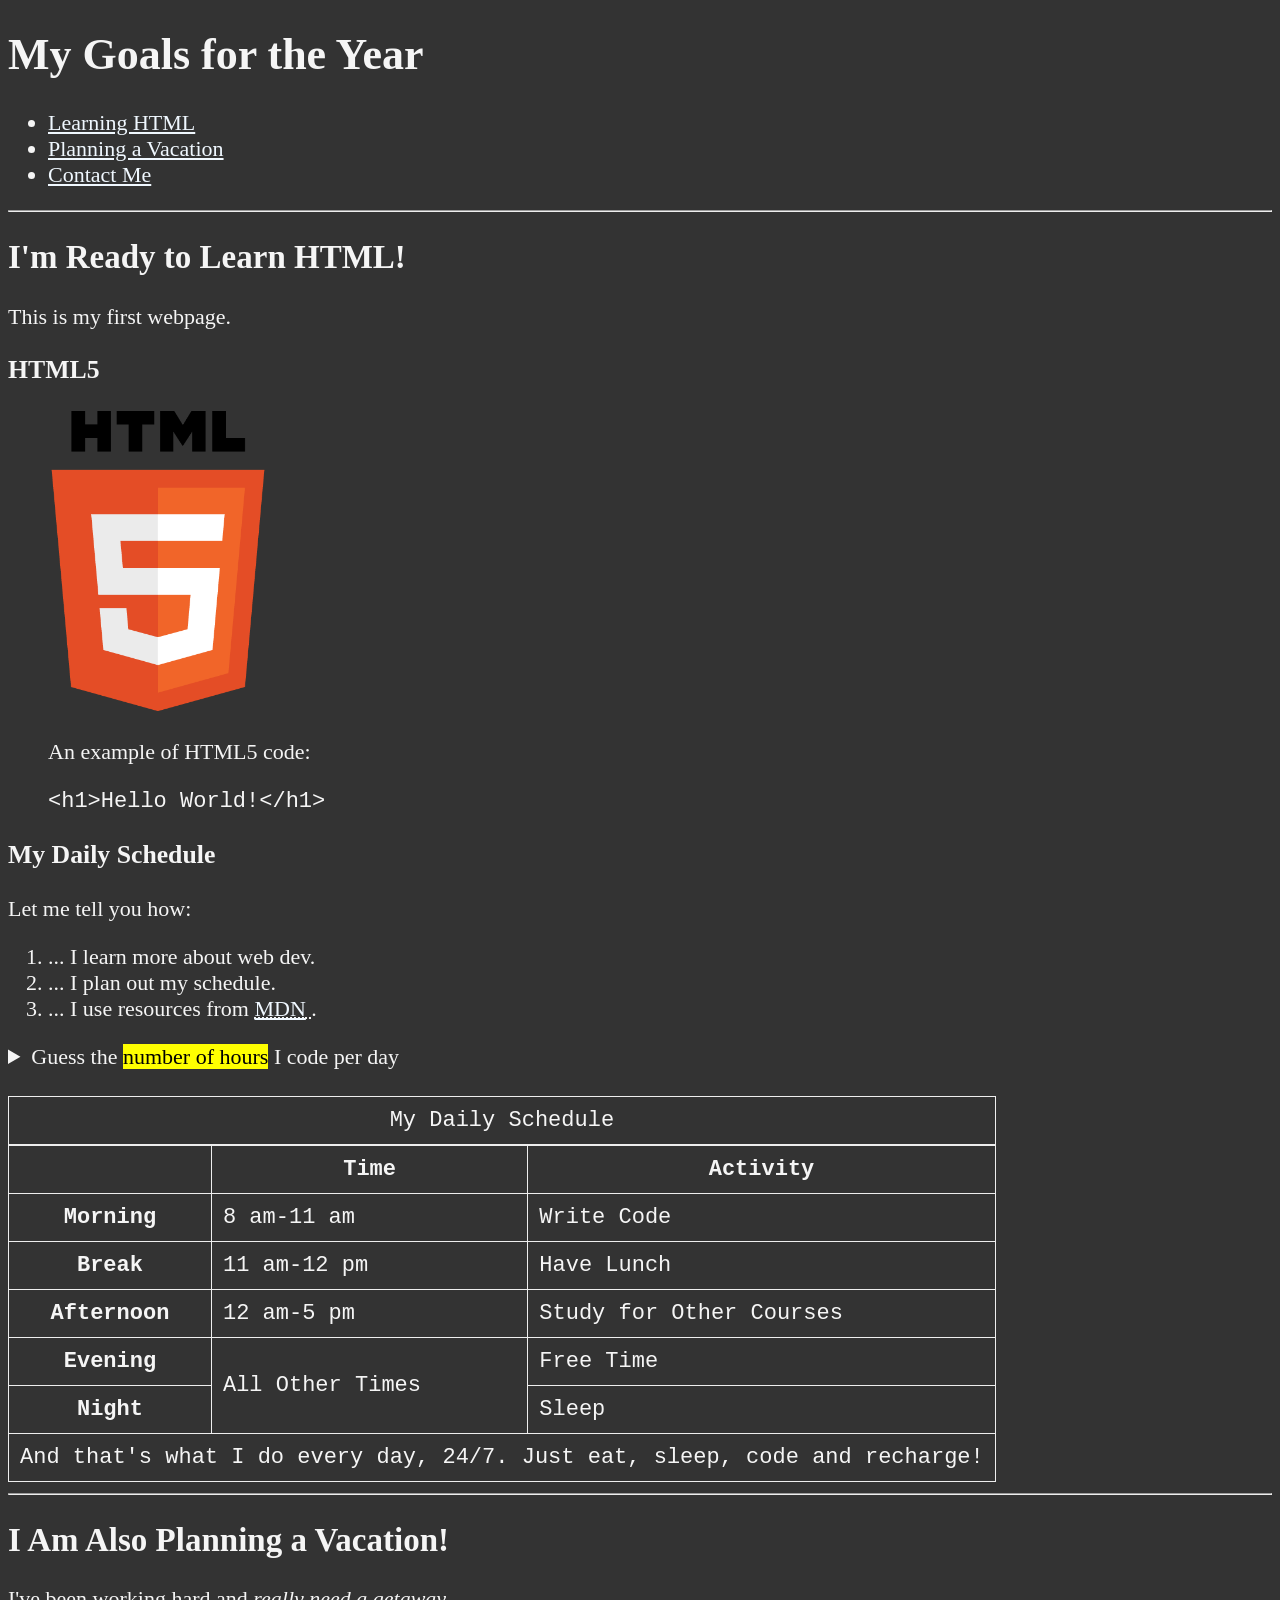
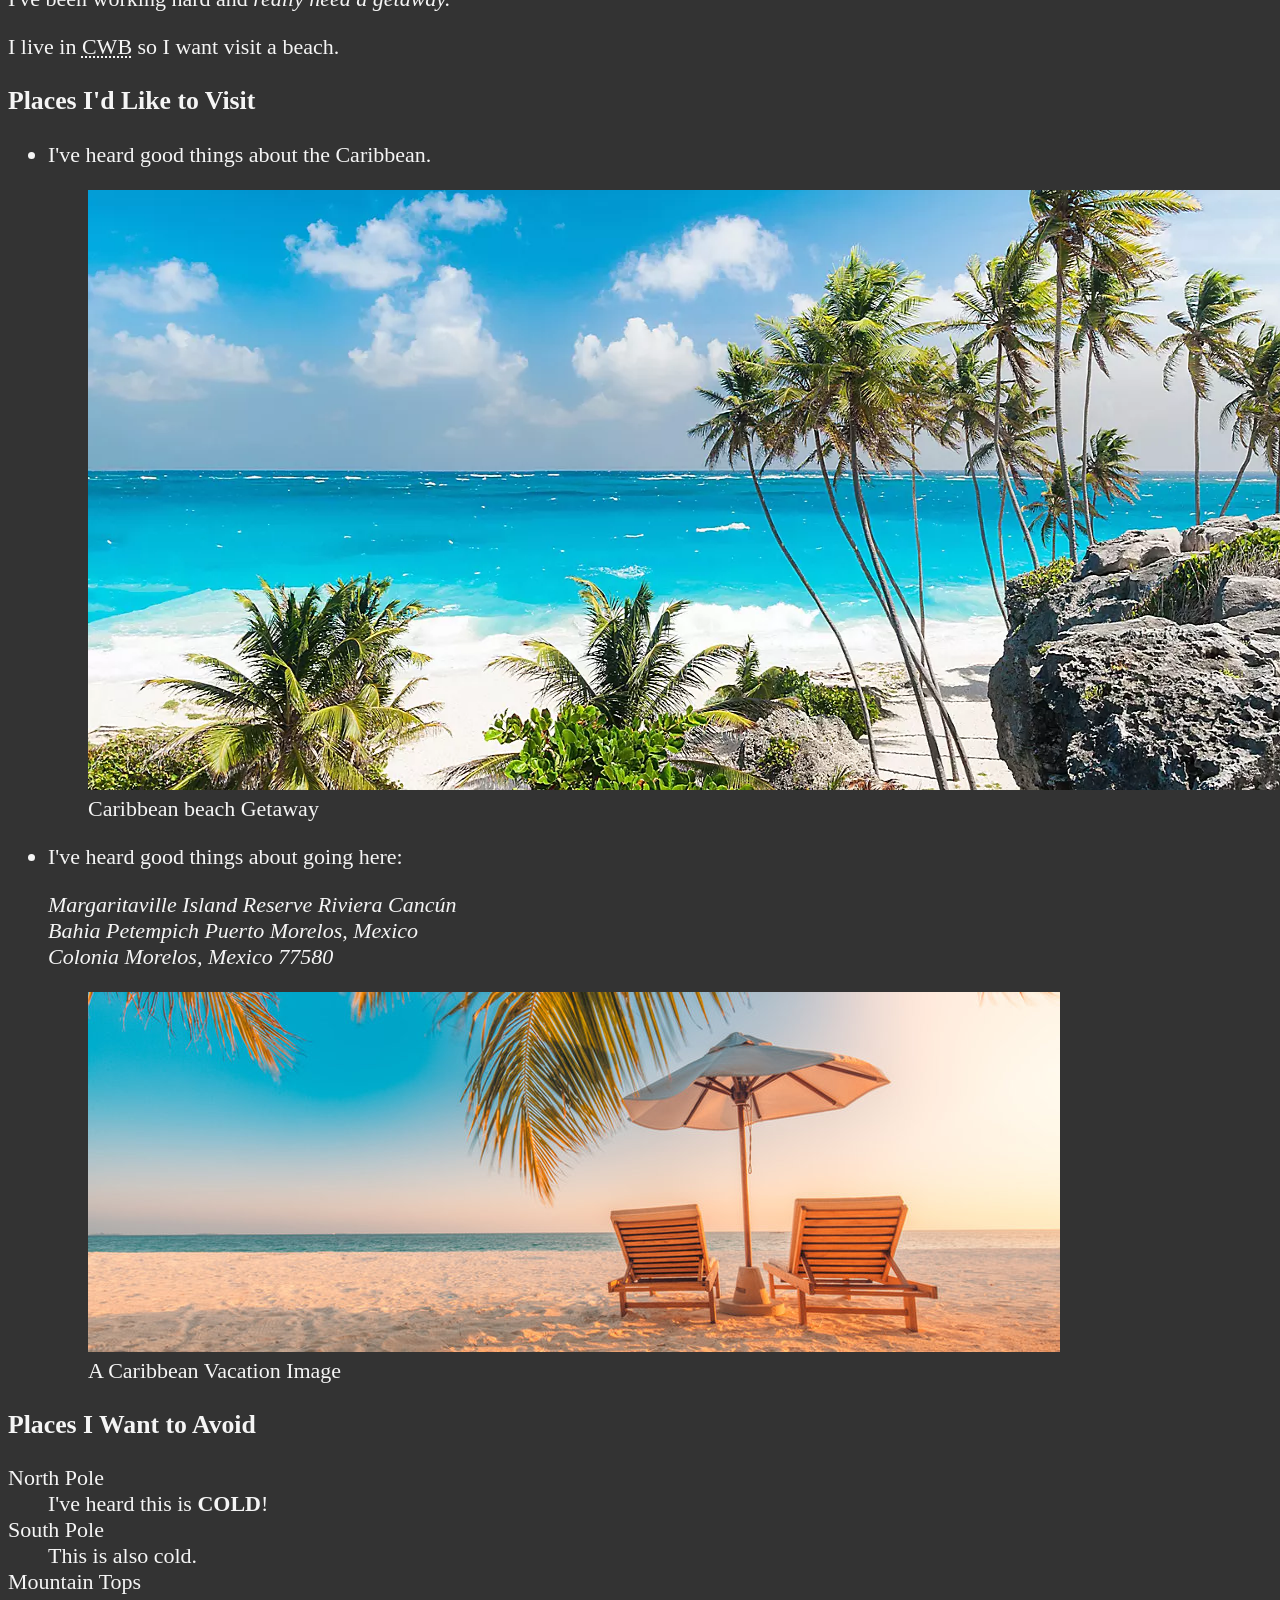
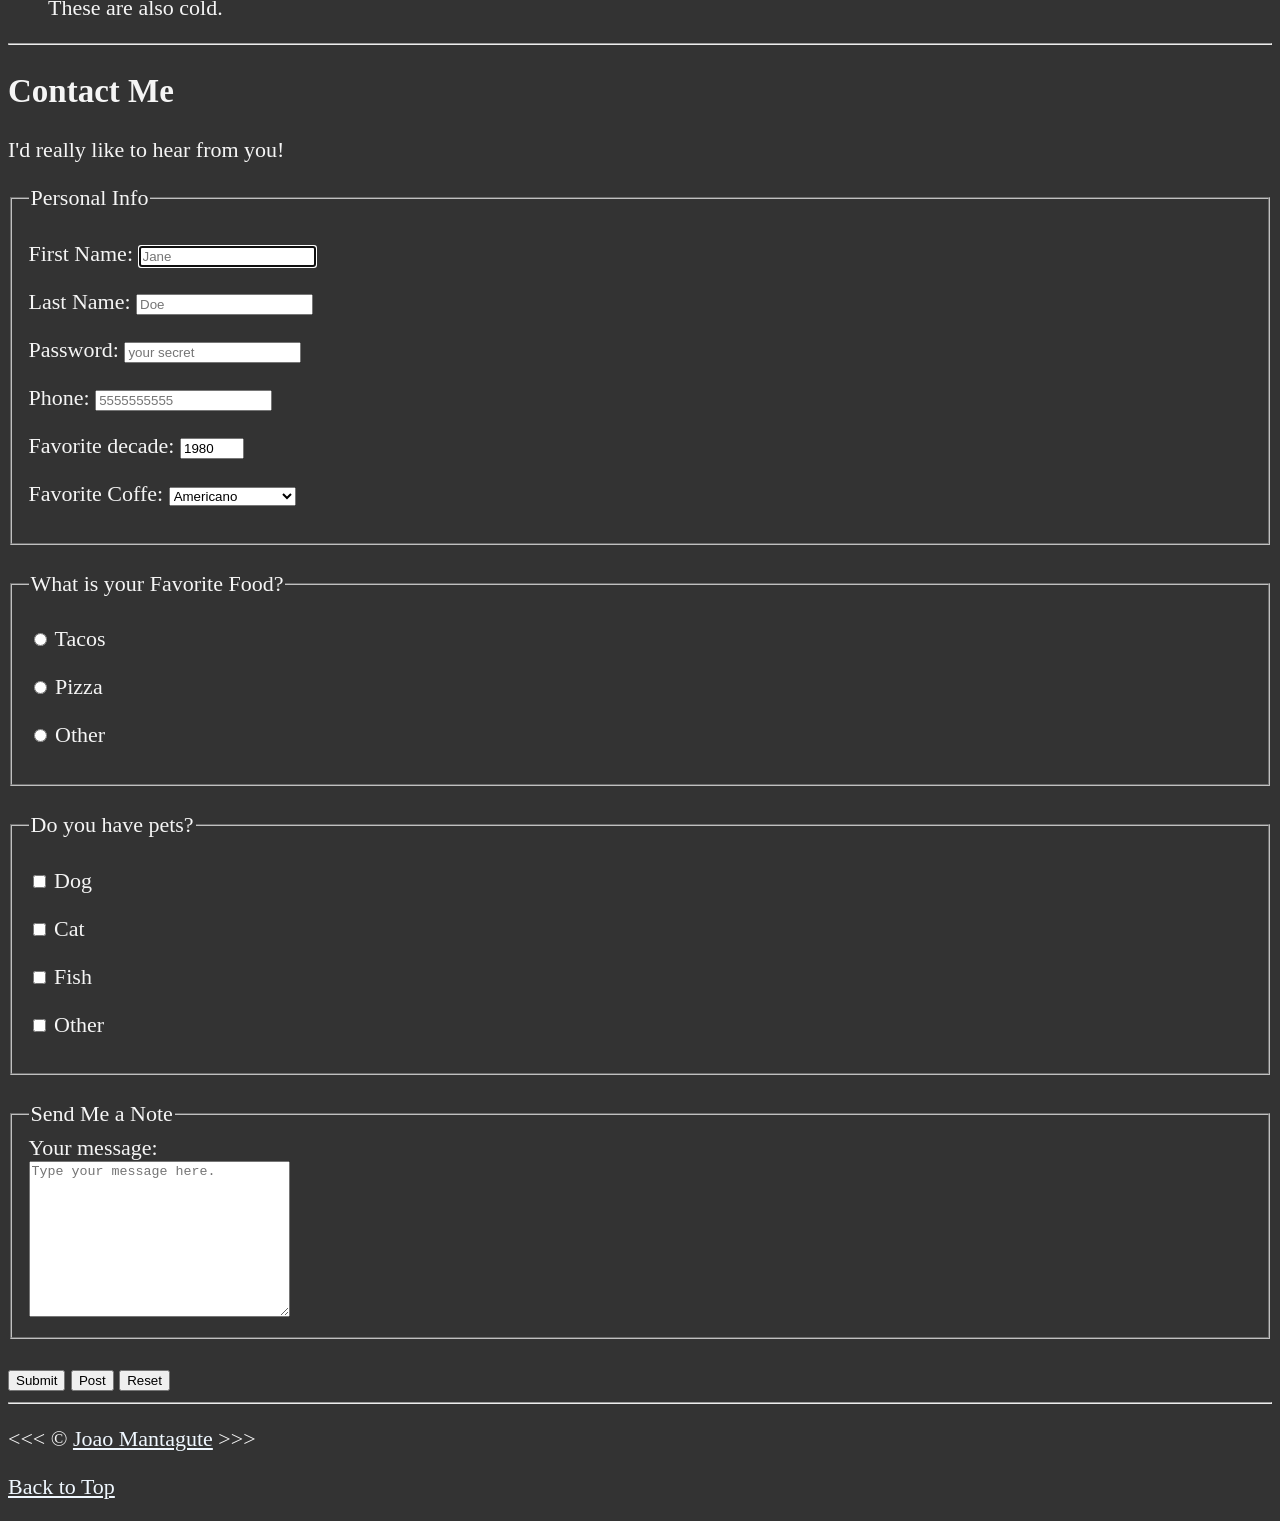
<file: index.html>
<!DOCTYPE html>
<html lang="en">

    <head>
        <meta charset="UTF-8">
        <meta name="author" content="Mantagute">
        <meta name="description" content="This page contains all the things I am learning how to
        create as I learn HTML.">
        <title>My First Web Page</title>
        <link rel="icon" href="html5.png" type="image/x-icon">
        <link rel="stylesheet" href="main.css" type="text/css">
    </head>
    
    <body>

        <header>
            <h1>My Goals for the Year</h1>

            <nav aria-label="primary-navigation">
                <ul>
                    <li>
                        <a href="#html">Learning HTML</a>
                    </li>
                    <li>
                        <a href="#vacation">Planning a Vacation</a>
                    </li>
                    <li>
                        <a href="#contact">Contact Me</a>
                    </li>
                </ul>
            </nav>
        </header>

        <hr>

        <main>
            <article id="html">
                <h2>I'm Ready to Learn HTML!</h2>
                <p>This is my first webpage.</p>
                <section>
                    <h3>HTML5</h3>
                    <img src="images/html_logo.png" alt="HTML5 Logo" title="I am learning HTML5" width="300" height="300">
                    <figure>
                        <figcaption>
                            An example of HTML5 code:
                        </figcaption>
                        <p>
                            <code>&lt;h1&gt;Hello World!&lt;/h1&gt;</code>
                        </p>
                    </figure>
                </section>


                <section>
                    <h3>My Daily Schedule</h3>
                    <p>Let me tell you how:</p>
                    <ol>
                        <li>... I learn more about web dev.</li>
                        <li>... I plan out my schedule.</li>
                        <li>... I use resources from <abbr title="Mozzila Developer Network">
                            <a href="https://developer.mozilla.org/">MDN</a>
                        </abbr>.</li>
                    </ol>
                    <aside>
                        <details>
                            <summary>
                                Guess the <mark>number of hours</mark> I code per day
                            </summary>
                            <p>
                                I start at <time datetime="08:00">8 am </time>and I write code for <time datetime="PT3H">3 hours</time> every morning.
                            </p>
                        </details>
                    </aside>
                    <br>
                    <table>
                        <caption>My Daily Schedule</caption>
                        <thead>
                            <tr>
                                <th>&nbsp;</th>
                                <th scope="col">Time</th>
                                <th scope="col">Activity</th>
                            </tr>
                        </thead>
                        <tbody>
                            <tr>
                                <th scope="row">Morning</th>
                                <td>
                                    <time datetime="08:00">8 am</time>-<time datetime="11:00">11 am</time>
                                </td>
                                <td>
                                    Write Code
                                </td>
                            </tr>
                            <tr>
                                <th scope="row">Break</th>
                                <td>
                                    <time datetime="11:00">11 am</time>-<time datetime="12:00">12 pm</time>
                                </td>
                                <td>
                                    Have Lunch
                                </td>
                            </tr>
                            <tr>
                                <th scope="row">Afternoon</th>
                                <td>
                                    <time datetime="12:00">12 am</time>-<time datetime="17:00">5 pm</time>
                                </td>
                                <td>
                                    Study for Other Courses
                                </td>
                            </tr>
                            <tr>
                                <th scope="row">Evening</th>
                                <td rowspan="2">All Other Times</td>
                                <td>Free Time</td>
                            </tr>
                            <tr>
                                <th scope="row">Night</th>
                                <td>
                                    Sleep 
                                </td>
                            </tr>
                        </tbody>
                        <tfoot>
                            <tr>
                                <td colspan="3">And that's what I do every day, 24/7. Just eat, sleep, code and recharge!</td>
                            </tr>
                        </tfoot>
                    </table>
                </section>
            </article>

            <hr>

            <article id="vacation">
                <h2>I Am Also Planning a Vacation!</h2>
                <p>I've been working hard and <em> 
                    really need a getaway.
                </em>
                </p>
                <p>I live in <abbr title="Curitiba">CWB</abbr> so I want visit a beach.</p>

                <section>
                    <h3>Places I'd Like to Visit </h3>
                    <ul>
                        <li>
                            <p>I've heard good things about the Caribbean.</p>
                            <figure>
                                <img src="images/caribbean.jpg" alt="Caribbean beach" title="I want to visit a Caribbean Beach" width="1200" height="600" loading="lazy">
                                <figcaption>
                                    Caribbean beach Getaway
                                </figcaption>
                            </figure>
                        </li>
                        <li>
                            <p>I've heard good things about going here:</p>
                                <address>
                                Margaritaville Island Reserve Riviera Cancún<br>
                                Bahia Petempich Puerto Morelos, Mexico<br>
                                Colonia Morelos, Mexico 77580
                                </address>
                                <figure>
                                    <img src="images/vacation.jpg" alt="Cancun vacation" title="It's 5 o'Clock Somewhere" loading="lazy" width="972" height="360">
                                    <figcaption>
                                        A Caribbean Vacation Image
                                    </figcaption>
                                </figure>
                                
                        </li>
                    </ul>
                </section>
                <section>
                    <h3>Places I Want to Avoid </h3>
                    <dl>
                        <dt>North Pole</dt>
                        <dd>I've heard this is <strong>COLD</strong>!</dd>

                        <dt>South Pole</dt>
                        <dd>This is also cold.</dd>

                        <dt>Mountain Tops</dt>
                        <dd>These are also cold.</dd>
                    </dl>
                </section>
            </article>

            <hr>

            <article id="contact">
                <h2>Contact Me</h2>
                <p>I'd really like to hear from you!</p>
                <form action="https://httpbin.org/get" method="get">
                    <fieldset>
                        <legend>Personal Info</legend>
                        <p>
                            <label for="firstName">First Name:</label>
                            <input type="text" name="firstName" id="firstName" placeholder="Jane" autocomplete="on" required autofocus>
                        </p>
                        <p>
                            <label for="lastName">Last Name:</label>
                            <input type="text" name="lastName" id="lastName" placeholder="Doe" autocomplete="on" required>
                        </p>
                        <p>
                            <label for="password">Password:</label>
                            <input type="password" name="password" id="password" placeholder="your secret" required>
                        </p>
                        <p>
                            <label for="phone">Phone:</label>
                            <input type="tel" name="phone" id="phone" placeholder="5555555555" pattern="[0-9]{3}[0-9]{3}[0-9]{4}" required>
                        </p>
                        <p>
                            <label for="decade">Favorite decade:</label>
                            <input type="number" name="decade" id="decade" min="1950" max="2020" step="10" value="1980"  >
                        </p>
                        <p>
                            <label for="coffee">Favorite Coffe:</label>
                            <select name="coffee" id="coffee">
                                <optgroup label="Coffees">
                                    <option value="regular coffee">Regular Coffee</option>
                                    <option value="iced coffee">Iced Coffee</option>
                                </optgroup>
                                <optgroup label="Espresso Drinks">
                                    <option value="latte">Latte</option>
                                    <option value="cappuccino">Cappuccino</option>
                                    <option value="cortado">Cortado</option>
                                    <option value="americano" selected>Americano</option>
                                </optgroup>
                                <option value="other">Other</option>
                            </select>
                        </p>
                    <!--  <p>
                            <label for="coffee">Favorite Coffee:</label>
                            <input type="text" name="coffee" id="coffee" list="coffee.list">
                            <datalist id="coffee.list">
                                <option value="coffee">
                                <option value="latte">
                                <option value="espresso">
                                <option value="americano">
                                <option value="cortado">
                                <option value="other">
                            </datalist>
                        </p> -->
                    </fieldset>
                    <br>
                    <fieldset>
                        <legend>What is your Favorite Food?</legend>
                        <p>
                            <input type="radio" name="food" id="tacos" value="tacos">
                            <label for="tacos">Tacos</label>
                        </p>
                        <p>
                            <input type="radio" name="food" id="pizza" value="pizza">
                            <label for="pizza">Pizza</label>
                        </p>
                        <p>
                            <input type="radio" name="food" id="other" value="other">
                            <label for="other">Other</label>   
                        </p>
                    </fieldset>
                    <br>
                    <fieldset>
                        <legend>Do you have pets?</legend>
                        <p>
                            <input type="checkbox" name="pets" id="dog" value="dog">
                            <label for="dog">Dog</label>
                        </p>
                        <p>
                            <input type="checkbox" name="pets" id="cat" value="cat">
                            <label for="cat">Cat</label>
                        </p>
                        <p>
                            <input type="checkbox" name="pets" id="fish" value="fish">
                            <label for="fish">Fish</label>
                        </p>
                        <p>
                            <input type="checkbox" name="pets" id="otherPet" value="otherPet">
                            <label for="otherPet">Other</label>
                        </p>
                    </fieldset>
                    <br>
                    <fieldset>
                        <legend>Send Me a Note</legend>
                        <label for="message">Your message:</label>
                        <br>
                        <textarea name="message" id="message" cols="30" rows="10" placeholder="Type your message here."></textarea>
                    </fieldset>
                    <br>
                    <button type="submit">Submit</button>
                    <button type="submit" formaction="https://httpbin.org/post" formmethod="post">Post</button>
                    <button type="reset">Reset</button>
                </form>
            </article>

        </main>
        <hr>
        <footer>
            <p>&lt;&lt;&lt; &copy; <a href="about.html">Joao Mantagute</a>  &gt;&gt;&gt;</p>
            <p>
                <a href="#">Back to Top</a>
            </p>
        </footer>
    </body>

</html>
</file>
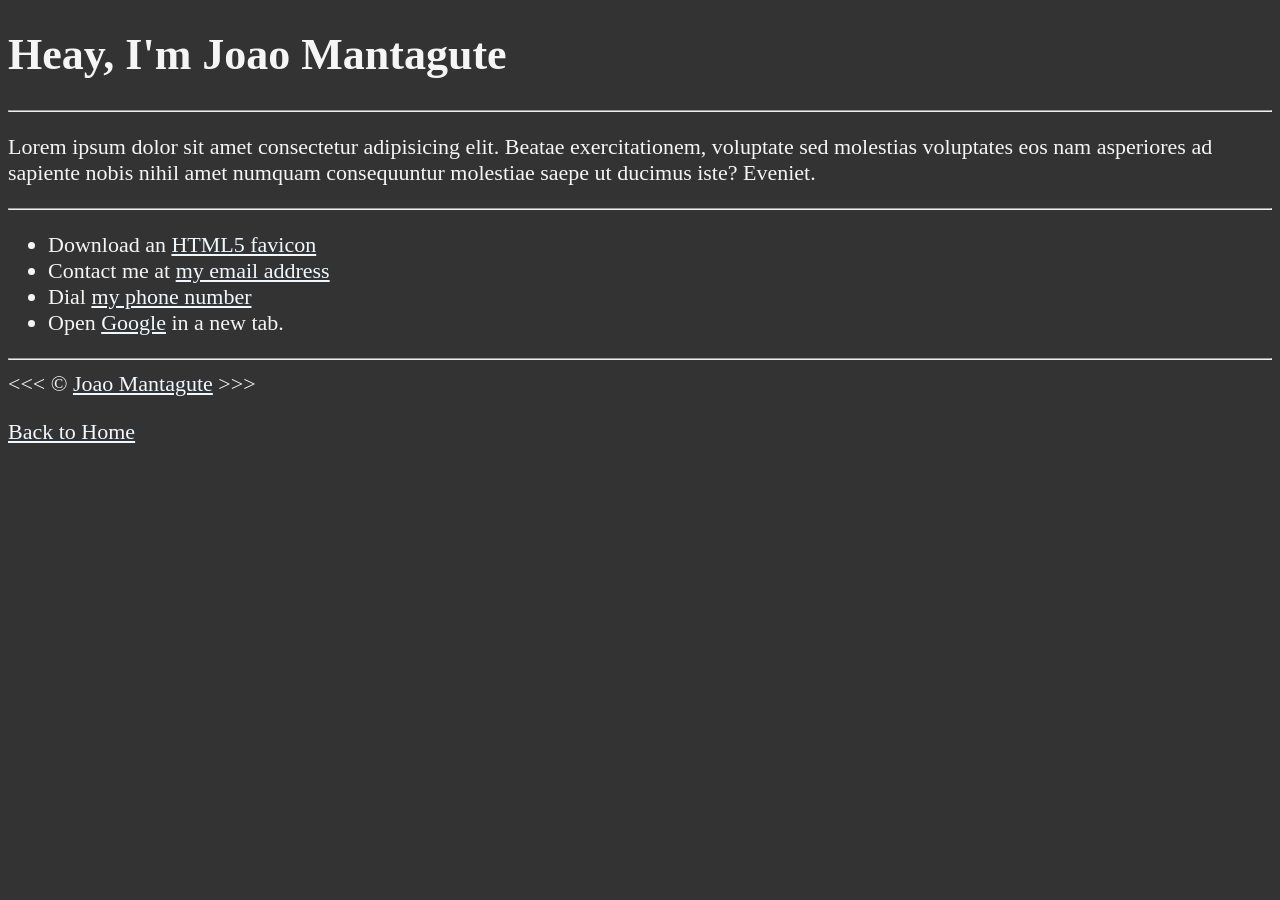
<file: about.html>
<!DOCTYPE html>
<html lang="en">

    <head>
        <meta charset="UTF-8">
        <meta name="author" content="Mantagute">
        <meta name="description" content="Hi, I'm Mantagute. This page is about me.">
        <title>About me</title>
        <link rel="icon" href="html5.png" type="image/x-icon">
        <link rel="stylesheet" href="main.css" type="text/css">
    </head>
    
    <body>
        <h1>Heay, I'm Joao Mantagute</h1>

        <hr>

        <P>
            Lorem ipsum dolor sit amet consectetur adipisicing elit. Beatae exercitationem, 
            voluptate sed molestias voluptates eos nam asperiores ad sapiente nobis nihil 
            amet numquam consequuntur molestiae saepe ut ducimus iste? Eveniet.
        </P>

        <hr>

        <ul>
            <li>
                Download an <a href="html5.png" download>HTML5 favicon</a>
            </li>
            <li>
                Contact me at <a href="mailto:random@email.com">my email address</a>
            </li>
            <li>
                Dial <a href="tel:+1234567890">my phone number</a>
            </li>
            <li>
                Open <a href="https://www.google.com/" target="_blank">Google</a> in a new tab.
            </li>
        </ul>

        <hr>
        &lt;&lt;&lt; &copy; <a href="about.html">Joao Mantagute</a>  &gt;&gt;&gt;
        <p>
            <a href="/">Back to Home</a>
        </p>

    </body>

</html>
</file>
<file: main.css>
html{
    font-size: 22px;
}

body{
    background-color: #333;
    color: whitesmoke;
}

a {
    color: aliceblue;
}

a:visited {
    color: lightgray;
}

a:hover, a:active {
    color: #eee;
}

table, tr, th, td, caption {
    border: 1px solid #eee;
    font-family: 'Courier New', Courier, monospace;
    border-collapse: collapse;
    padding: 0.5rem;
}
</file>
